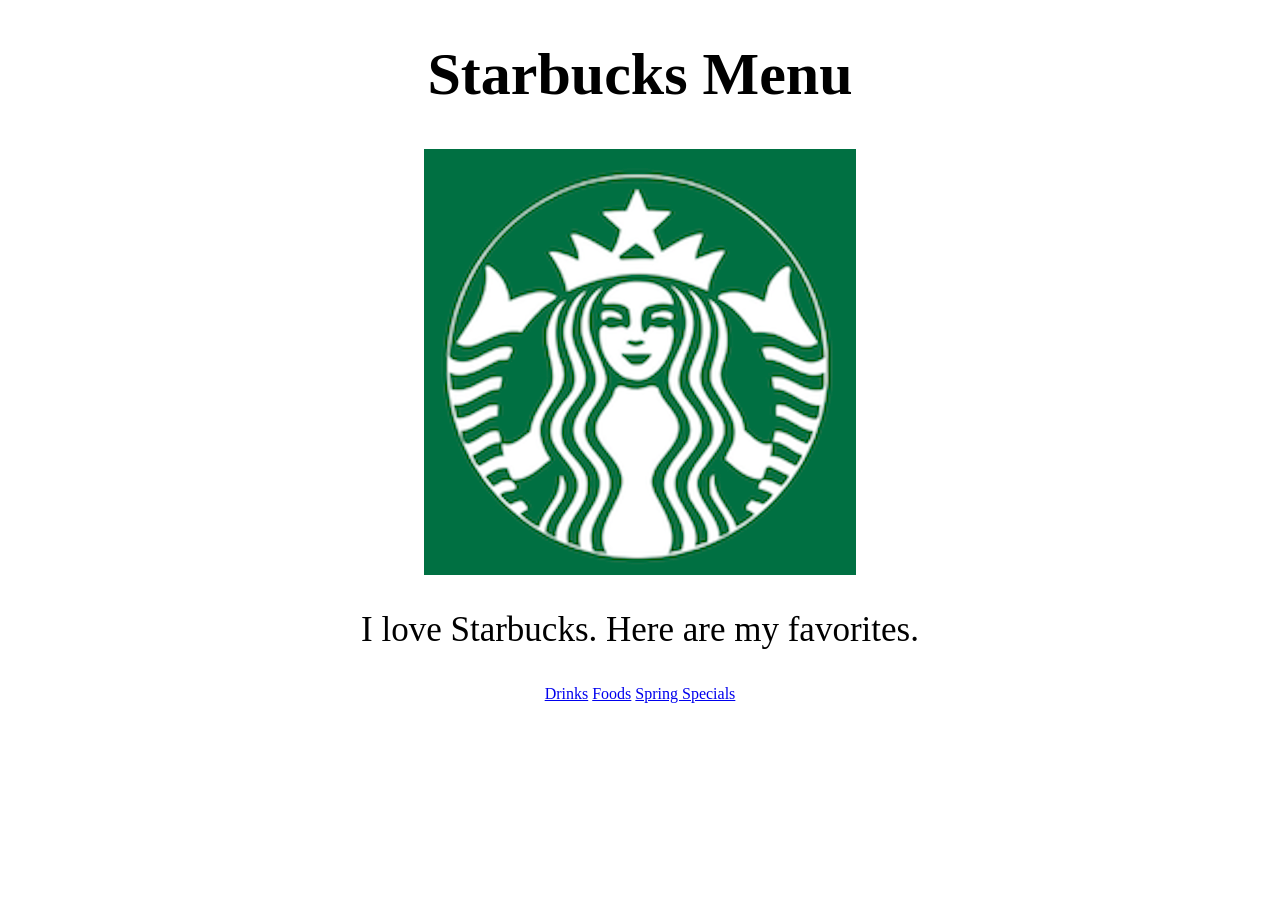
<file: index.html>
<!DOCTYPE html>
<html>
<head>
<link href="style.css" type="text/css" rel="stylesheet"/>
	<title>Starbucks Menu</title>
</head>

<body id="indexpage"> 
	<h1>Starbucks Menu</h1>
	<td><img src="starbuckLogo.png"></td>

	<p>I love Starbucks. Here are my favorites.</p>

	
	</table>

	<center> <a href="drinks.html">Drinks</a>
	<a href="food.html">Foods</a>
	<a href="springspecials.html">Spring Specials</a>
</center>


</body>
</html>
</file>
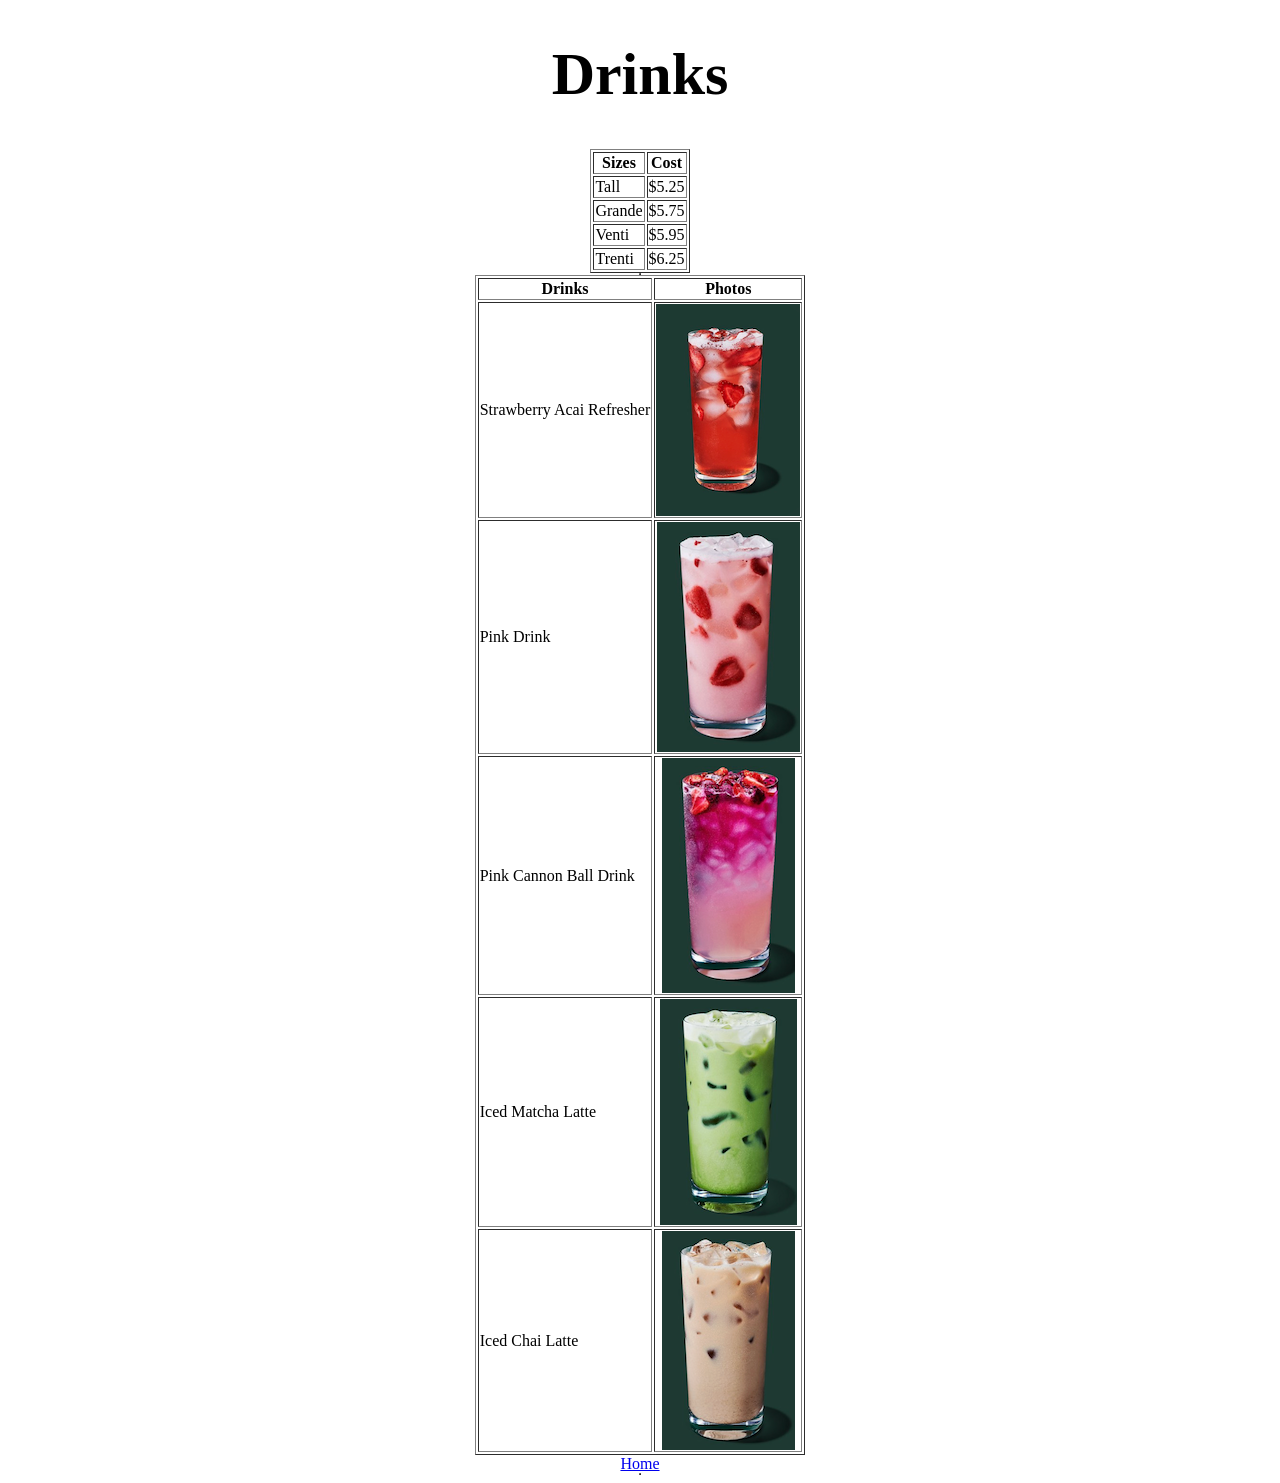
<file: drinks.html>
<!DOCTYPE html>
<html>
<head>
<link href="style.css" type="text/css" rel="stylesheet"/>
	<title>Drinks</title>
</head>
<center>
<body>
	<center><h1>Drinks</h1>


</body>
<table border=1>

	<tr>
		<th>Sizes</th>
		<th>Cost</th>
	</tr>


	<tr>
		<td>Tall</td>
		<td>$5.25</td>
	</tr>
	
	<tr>
		<td>Grande</td>
		<td>$5.75</td>
	</tr>
	
	<tr>
		<td>Venti</td>
		<td>$5.95</td>
	</tr>

	<tr>
		<td>Trenti</td>
		<td>$6.25</td>
	</tr>
</table>

<table border=1>

<table border=1>

	<tr>
		<th>Drinks</th>
		<th>Photos</th>
	</tr>

	<tr>
		<td>Strawberry Acai Refresher</td>
		<td><img src="strawberryacai3.png"></td>
	</tr>
	
	<tr>
		<td>Pink Drink</td>
		<td><img src="pinkdrink.png">
	</tr>

	<tr>
		<td>Pink Cannon Ball Drink</td>
		<td><img src="canonball.png">
	</tr>

	<tr>
		<td>Iced Matcha Latte</td>
		<td><img src="icedmatch.png">
	</tr>

	<tr>
		<td>Iced Chai Latte</td>
		<td><img src="icedchai.png">
	</tr>



</table>
</center>

<table border=1>



	<a href="index.html">Home</a>

</center>


	</html>
</file>
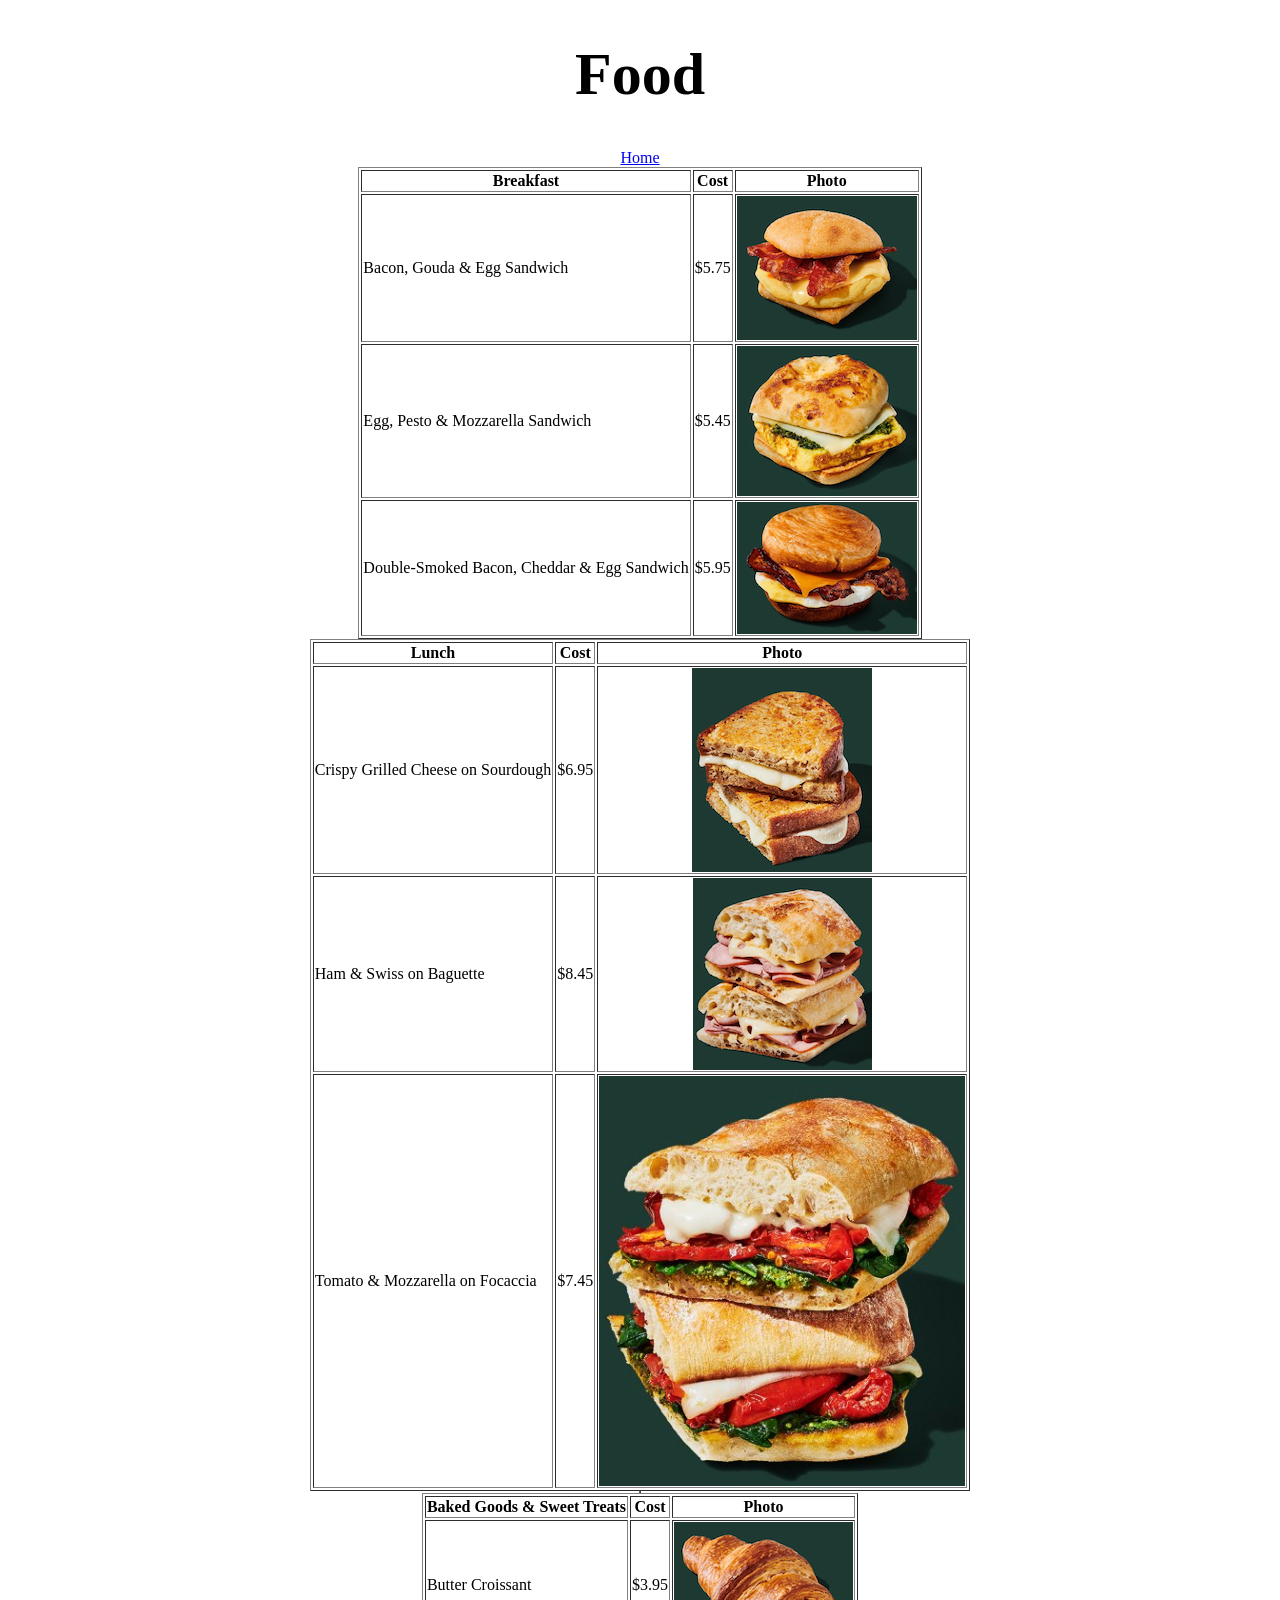
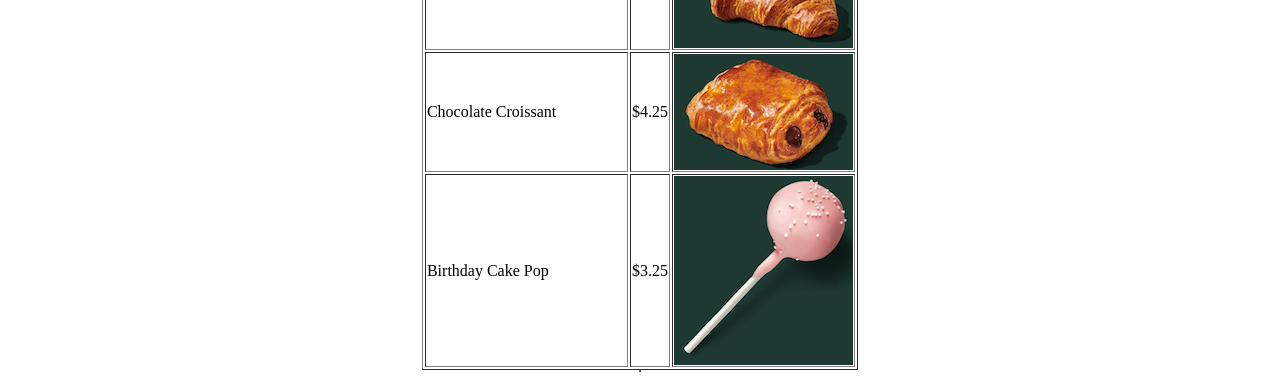
<file: food.html>
<!DOCTYPE html>
	<html>
	<head>
		<link href="style.css" type="text/css" rel="stylesheet"/>
		<title>Food</title>
	</head>
	<body>
		<center>
		<h1>Food</h1>

		<a href="index.html">Home</a>

	</body>
	<table border=1>
		<tr>
			<th>Breakfast</th>
			<th>Cost</th>
			<th>Photo</th>
		</tr>
		
		<tr>
			<td>Bacon, Gouda & Egg Sandwich
			<td>$5.75</td>
			<td><img src="baconegggoudap2.png"></td>

		</tr>


		<tr>
			<td>Egg, Pesto & Mozzarella Sandwich</td>
			<td>$5.45</td>
			<td><img src="pestosandwich.png"></td>
		</tr>


		<tr>
			<td>Double-Smoked Bacon, Cheddar & Egg Sandwich</td>
			<td>$5.95</td>
			<td><img src="eggsandwich.png"></td>
		</tr>





	<table border=1>
		<tr>
			<th>Lunch</th>
			<th>Cost</th>
			<th>Photo</th>
		</tr>

		<tr>
			<td>Crispy Grilled Cheese on Sourdough
			</td>
			<td>$6.95</td>
			<td><img src="grilledcheese.png"></td>
		</tr>

		<tr>
			<td>Ham & Swiss on Baguette</td>
			<td>$8.45</td>
			<td><img src="sandwich.png"></td>
		</tr>

		<tr>
			<td>Tomato & Mozzarella on Focaccia</td>
			<td>$7.45</td>
			<td><img src="tomatosandwich.png"></td>
		</tr>

			
			<table border=1>
			</tr>


<table border=1>
		<tr>
			<th>Baked Goods & Sweet Treats</th>
			<th>Cost</th>
			<th>Photo</th>
		</tr>

		
		<tr>
			<td>Butter Croissant</td>
			<td>$3.95</td>
			<td><img src="crossant.png"></td>
		</tr>

		<tr>
			<td>Chocolate Croissant</td>
			<td>$4.25</td>
			<td><img src="chocolate.png"></td>
		</tr>

		
		<tr>
			<td>Birthday Cake Pop</td>
			<td>$3.25</td>
			<td><img src="cakepop.png"></td>
		</tr>



			<center/>
			<table border=1>
			</tr>
</file>
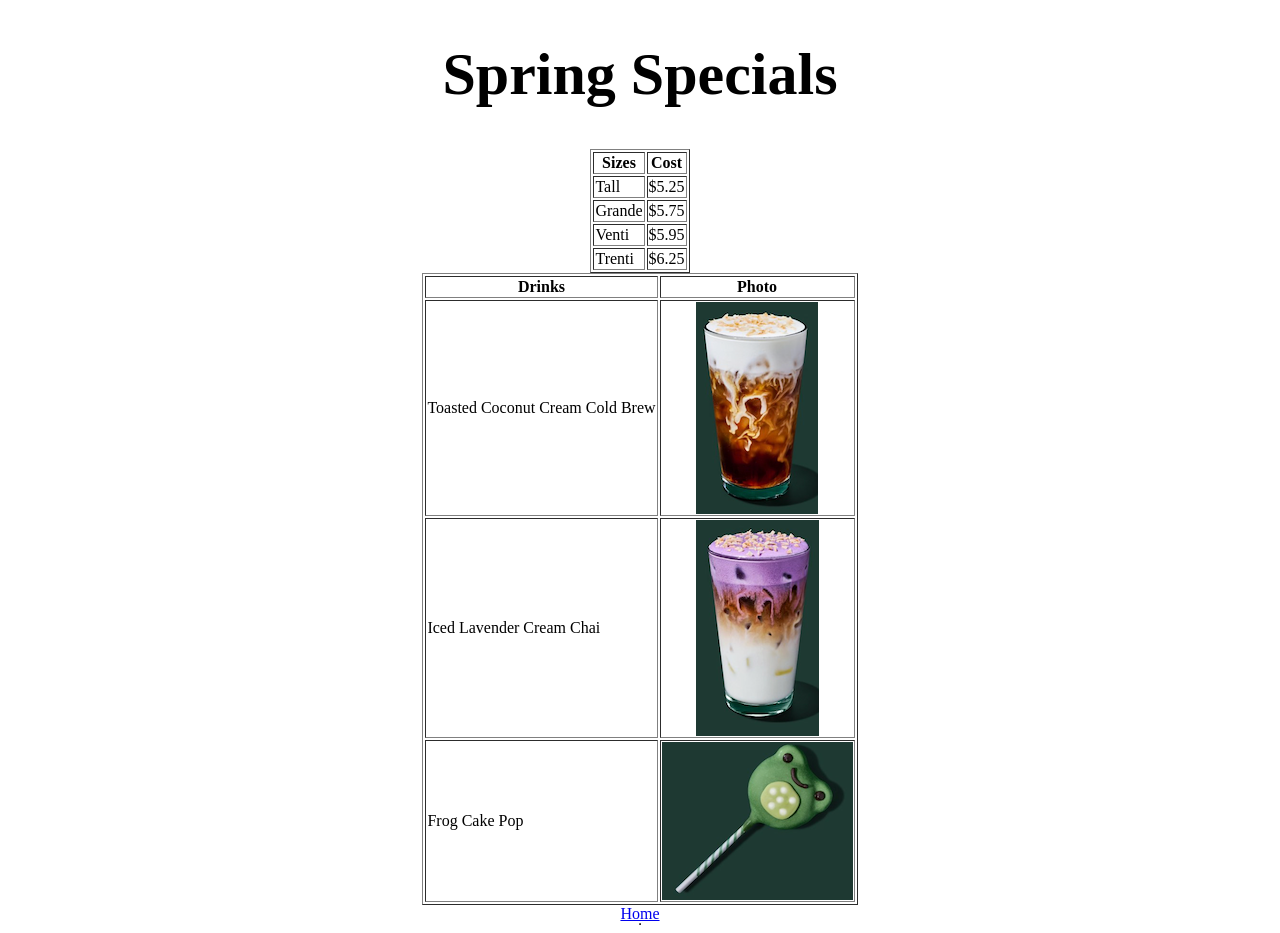
<file: springspecials.html>
<!DOCTYPE html>
	<html>
	<head>
		<center>
		<link href="style.css" type="text/css" rel="stylesheet"/>
		<title>Spring Specials</title>
	</head>
	<body>
		<h1>Spring Specials</h1>

	<table border=1>

	<tr>
		<th>Sizes</th>
		<th>Cost</th>
	</tr>


	<tr>
		<td>Tall</td>
		<td>$5.25</td>
	</tr>
	
	<tr>
		<td>Grande</td>
		<td>$5.75</td>
	</tr>
	
	<tr>
		<td>Venti</td>
		<td>$5.95</td>
	</tr>

	<tr>
		<td>Trenti</td>
		<td>$6.25</td>
	</tr>
</table>

	



		<table border=1>

	<tr>
		<th>Drinks</th>
		<th>Photo</th>
	</tr>

	
	<tr>
		<td>Toasted Coconut Cream Cold Brew</td>
		<td><img src="toastedCoconutCreamColdBrew.png"></td>
	</tr>

	<tr>
		<td>Iced Lavender Cream Chai</td>
		<td><img src="icedLavenderCreamChai.png"></td>
	</tr>

	<tr>
		<td>Frog Cake Pop</td>
		<td><img src="frogCakePop.png"></td>
	</tr>



</table>

<table border=1>





		

		
		<a href="index.html">Home</a>
	</center>


	</body>
	</html>
</file>
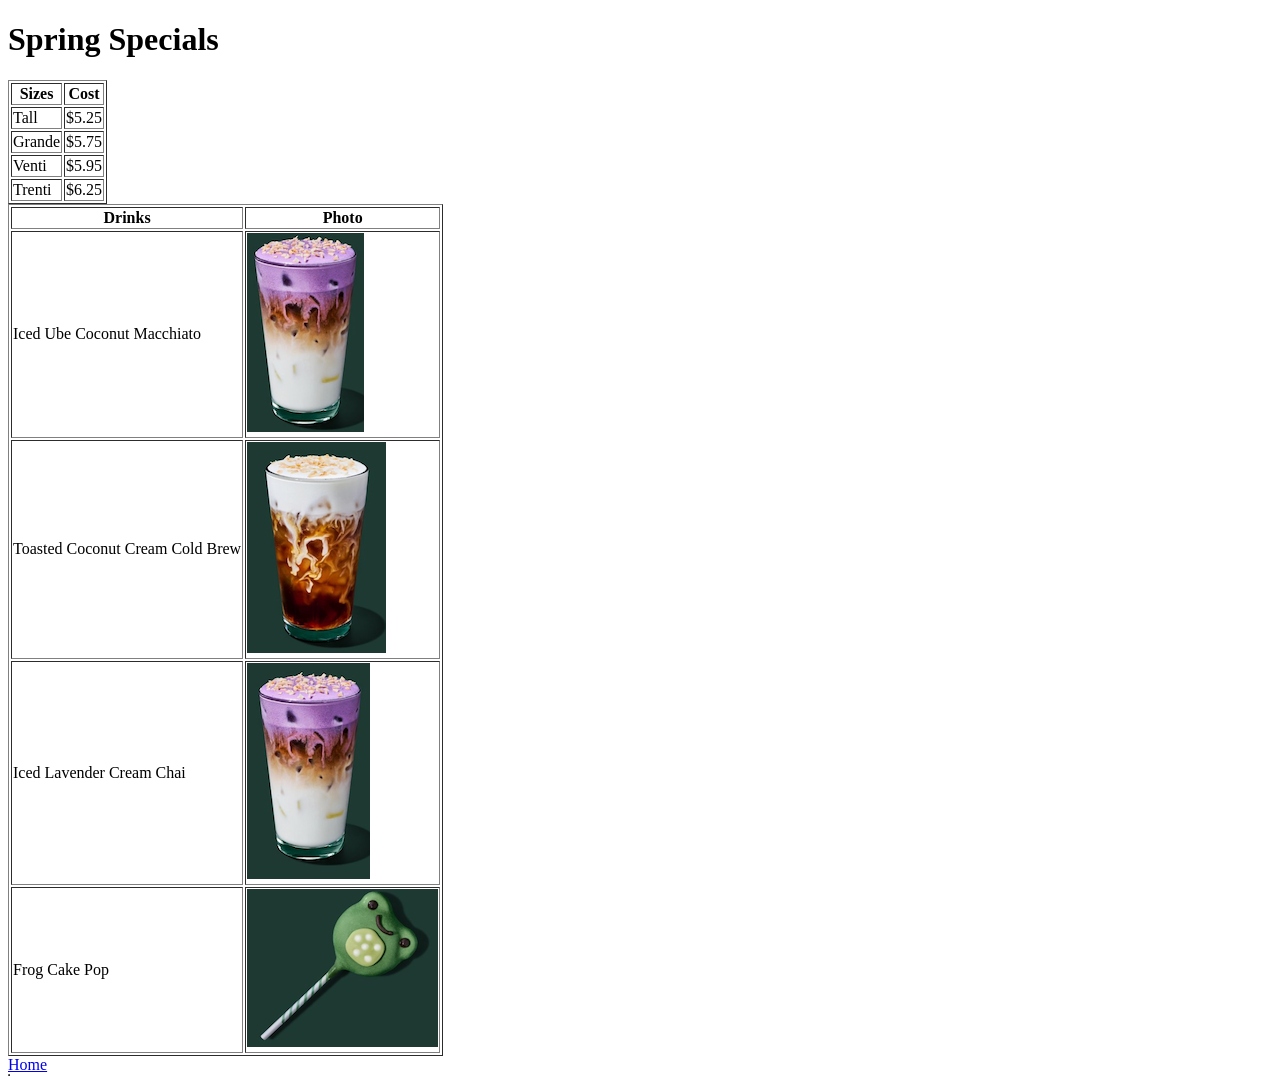
<file: springSpecials.html>
<!DOCTYPE html>
	<html>
	<head>
		<title>Spring Specials</title>
	</head>
	<body>
		<h1>Spring Specials</h1>

	<table border=1>

	<tr>
		<th>Sizes</th>
		<th>Cost</th>
	</tr>


	<tr>
		<td>Tall</td>
		<td>$5.25</td>
	</tr>
	
	<tr>
		<td>Grande</td>
		<td>$5.75</td>
	</tr>
	
	<tr>
		<td>Venti</td>
		<td>$5.95</td>
	</tr>

	<tr>
		<td>Trenti</td>
		<td>$6.25</td>
	</tr>
</table>

	



		<table border=1>

	<tr>
		<th>Drinks</th>
		<th>Photo</th>
	</tr>

	<tr>
		<td>Iced Ube Coconut Macchiato</td>
		<td><img src="icedUbeCoconutMacchiato.png"></td>
	</tr>
	
	<tr>
		<td>Toasted Coconut Cream Cold Brew</td>
		<td><img src="toastedCoconutCreamCold Brew.png"></td>
	</tr>

	<tr>
		<td>Iced Lavender Cream Chai</td>
		<td><img src="icedLavenderCreamChai.png"></td>
	</tr>

	<tr>
		<td>Frog Cake Pop</td>
		<td><img src="frogCakePop.png"></td>
	</tr>



</table>

<table border=1>





		

		
		<a href="index.html">Home</a>


	</body>
	</html>
</file>
<file: style.css>
h1{
	font-size: 60px ;
	text-align: center ;
}
img {
	display: block;
	margin-left: auto;
	margin-right: auto;
	font-size: 100px;
	
table {
	margin-left: auto;
}
	
}
p{
	text-align: center;
	font-size: 35px;

}


#indexpage {
	backround-color: #006241 ;
}





}
tr {
	text-align: auto;
	font-size: 20px;
}
</file>
